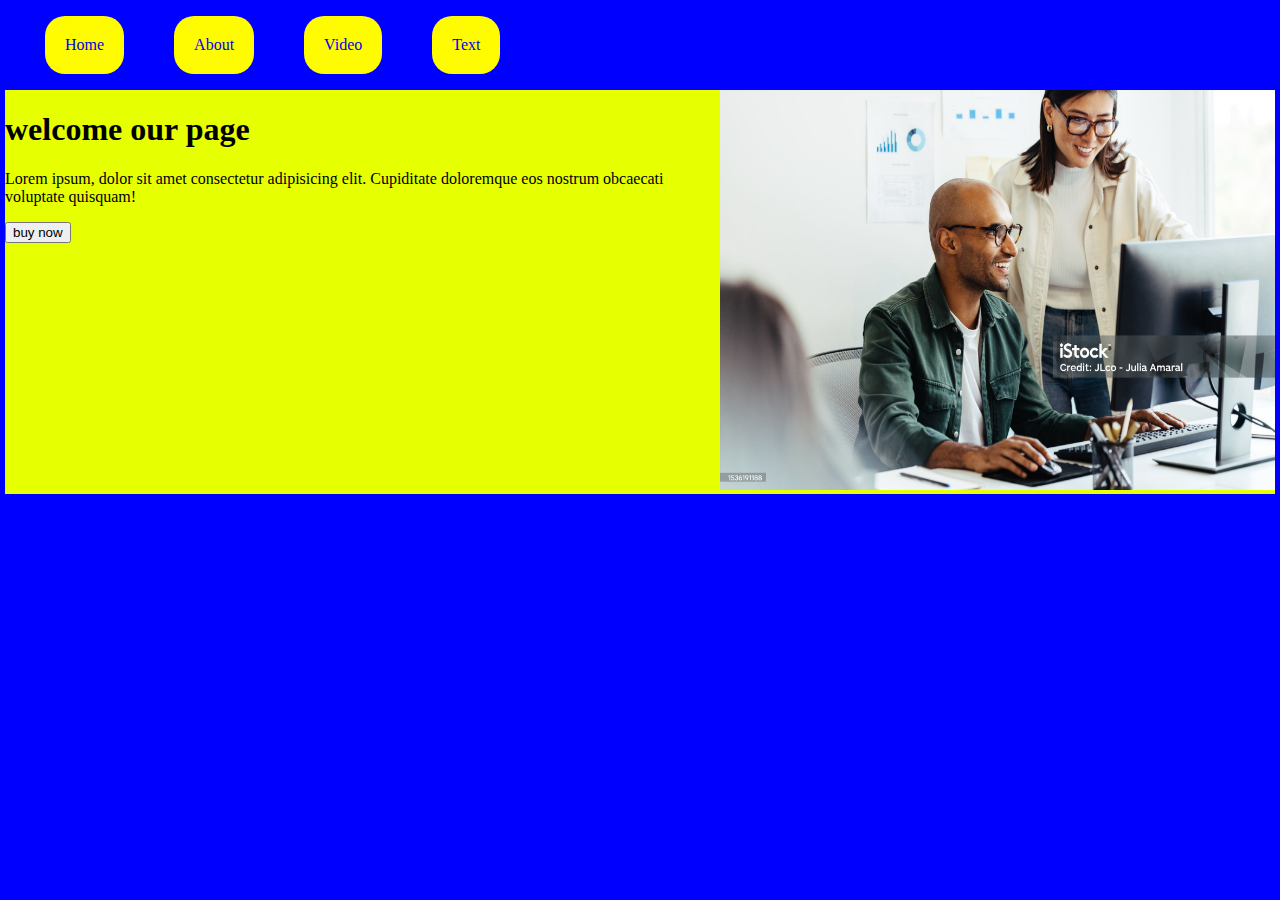
<file: index.html>
<!DOCTYPE html>
<html lang="en">
<head>
    <meta charset="UTF-8">
    <meta name="viewport" content="width=device-width, initial-scale=1.0">
    <title>github set up </title> 
    <link rel="stylesheet" href="style.css">
    <style>
  
    </style>
</head>
<body>
    <header>
        <nav>
            <ul class="list">
                <li><a href="#">Home</a></li>
                <li><a href="#">About</a></li>
                <li><a href="#">Video</a></li>
                <li><a href="#">Text</a></li>
            </ul>
        </nav>

    </header>
    <main class="maina">
        <section>
            <div>
                <h1>welcome our page</h1>
                <p>Lorem ipsum, dolor sit amet consectetur adipisicing elit. Cupiditate doloremque eos nostrum obcaecati voluptate quisquam!

                </p>
                <button>buy now</button>

            </div>
            <div>
                <img src="istockphoto-1536191188-2048x2048.jpg">

            </div>
        
        </section>
        
  
    </main>
    <footer>

    </footer>
</body>
</html>
</file>
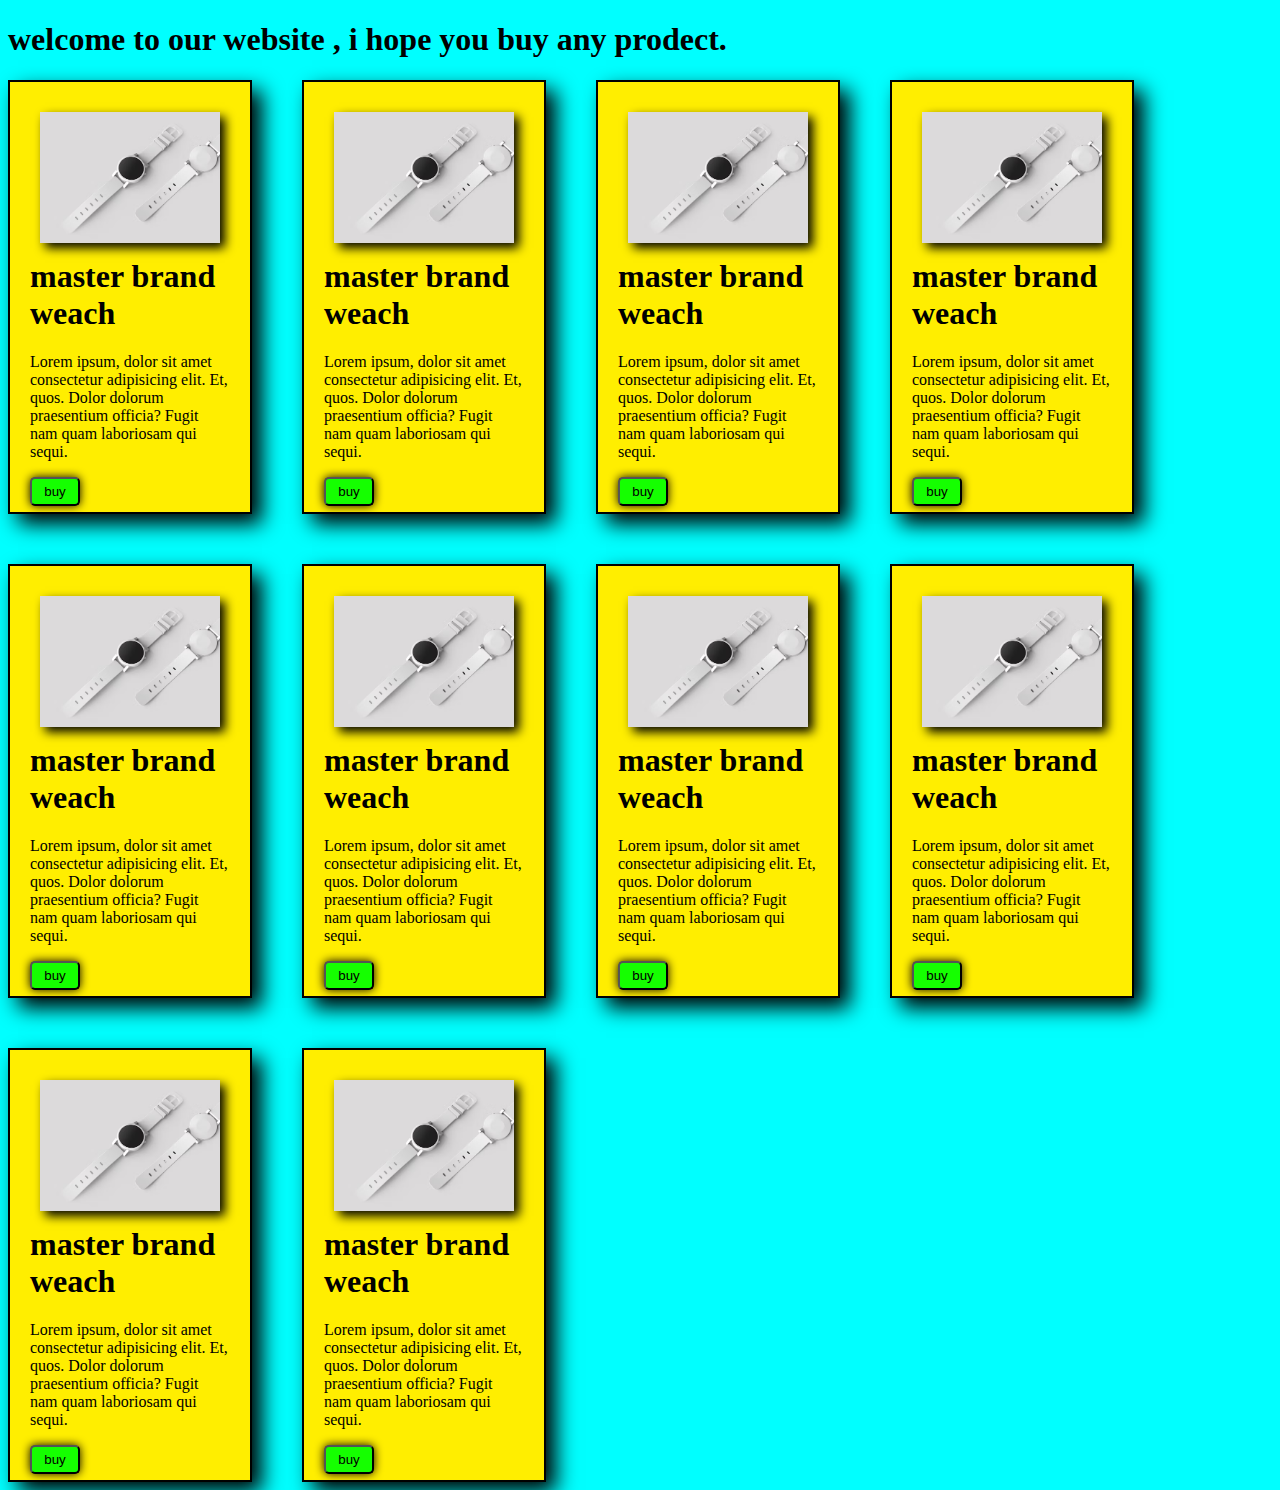
<file: new.html>
<!DOCTYPE html>
<html lang="en">
<head>
    <meta charset="UTF-8">
    <meta name="viewport" content="width=device-width, initial-scale=1.0">
    <title>Document</title>
    <link ref="stylesheet" href="new.css">
<style>
    .card{
    width:200px;
    height: 390px;
    background-color: rgb(255, 238, 0);
    padding: 20px;
    border:2px solid black;
    box-shadow: 10px 10px 20px black;
}
.card:hover{
    box-shadow: 20px 20px 40px black;
}
body{
    background-color: aqua;
}
.card img{
    width: 180px;
    position: relative;
    top:10px;
    left:10px;
    box-shadow: 5px 5px 10px black;
    

}
.card button{
    background-color: rgb(21, 255, 0);
    padding: 5px;
    border-radius: 5px;
    box-shadow: 0px 0px 10px rgb(10, 0, 0);
    width: 50px;
}
main{
    display:flex;
    flex-wrap: wrap;
    gap:50px;
}
</style>
</head>
<body>
    <header>
        <h1>welcome to our website , i hope you buy any prodect.</h1>
    </header>
    <main>
        <div class="card">
            <img src="photo-1523275335684-37898b6baf30.avif">
            <h1>master brand weach</h1>
            <p>Lorem ipsum, dolor sit amet consectetur adipisicing elit. Et, quos. Dolor dolorum praesentium officia? Fugit nam quam laboriosam qui sequi.

            </p>
            <button>buy</button>
        </div>
        <div class="card">
            <img src="photo-1523275335684-37898b6baf30.avif">
            <h1>master brand weach</h1>
            <p>Lorem ipsum, dolor sit amet consectetur adipisicing elit. Et, quos. Dolor dolorum praesentium officia? Fugit nam quam laboriosam qui sequi.

            </p>
            <button>buy</button>
        </div>
        <div class="card">
            <img src="photo-1523275335684-37898b6baf30.avif">
            <h1>master brand weach</h1>
            <p>Lorem ipsum, dolor sit amet consectetur adipisicing elit. Et, quos. Dolor dolorum praesentium officia? Fugit nam quam laboriosam qui sequi.

            </p>
            <button>buy</button>
        </div>
        <div class="card">
            <img src="photo-1523275335684-37898b6baf30.avif">
            <h1>master brand weach</h1>
            <p>Lorem ipsum, dolor sit amet consectetur adipisicing elit. Et, quos. Dolor dolorum praesentium officia? Fugit nam quam laboriosam qui sequi.

            </p>
            <button>buy</button>
        </div>
        <div class="card">
            <img src="photo-1523275335684-37898b6baf30.avif">
            <h1>master brand weach</h1>
            <p>Lorem ipsum, dolor sit amet consectetur adipisicing elit. Et, quos. Dolor dolorum praesentium officia? Fugit nam quam laboriosam qui sequi.

            </p>
            <button>buy</button>
        </div>
        <div class="card">
            <img src="photo-1523275335684-37898b6baf30.avif">
            <h1>master brand weach</h1>
            <p>Lorem ipsum, dolor sit amet consectetur adipisicing elit. Et, quos. Dolor dolorum praesentium officia? Fugit nam quam laboriosam qui sequi.

            </p>
            <button>buy</button>
        </div>
        <div class="card">
            <img src="photo-1523275335684-37898b6baf30.avif">
            <h1>master brand weach</h1>
            <p>Lorem ipsum, dolor sit amet consectetur adipisicing elit. Et, quos. Dolor dolorum praesentium officia? Fugit nam quam laboriosam qui sequi.

            </p>
            <button>buy</button>
        </div>
        <div class="card">
            <img src="photo-1523275335684-37898b6baf30.avif">
            <h1>master brand weach</h1>
            <p>Lorem ipsum, dolor sit amet consectetur adipisicing elit. Et, quos. Dolor dolorum praesentium officia? Fugit nam quam laboriosam qui sequi.

            </p>
            <button>buy</button>
        </div>
        <div class="card">
            <img src="photo-1523275335684-37898b6baf30.avif">
            <h1>master brand weach</h1>
            <p>Lorem ipsum, dolor sit amet consectetur adipisicing elit. Et, quos. Dolor dolorum praesentium officia? Fugit nam quam laboriosam qui sequi.

            </p>
            <button>buy</button>
        </div>
        <div class="card">
            <img src="photo-1523275335684-37898b6baf30.avif">
            <h1>master brand weach</h1>
            <p>Lorem ipsum, dolor sit amet consectetur adipisicing elit. Et, quos. Dolor dolorum praesentium officia? Fugit nam quam laboriosam qui sequi.

            </p>
            <button>buy</button>
        </div>
    </main>
</body>
</html>
</file>
<file: style.css>
body{
    background-color: blue;
    max-width: 1270px;
    margin: auto;
}
.maina>section{
    display:flex;
    background-color: rgb(230, 255, 1);
}
.list{
    display:flex;
    list-style-type: none;
}
a:hover{
    color:white;
}
a{
    text-decoration: none;
    /* color:white; */
}
li{
    margin-right:50px;
    padding:20px;
    background-color: rgb(255, 251, 0);
    border-radius: 20px;
}
li:hover{
    background-color: blue;
    box-shadow: 5px 5px 10px black;
}
.maina>section>div>img{
    width: 100%;
    height: 400px;
}
</file>
<file: new.css>
.card{
    width:100px;
    height: 200px;
    background-color: blue;
}
body{
    background-color: aqua;
}
</file>
